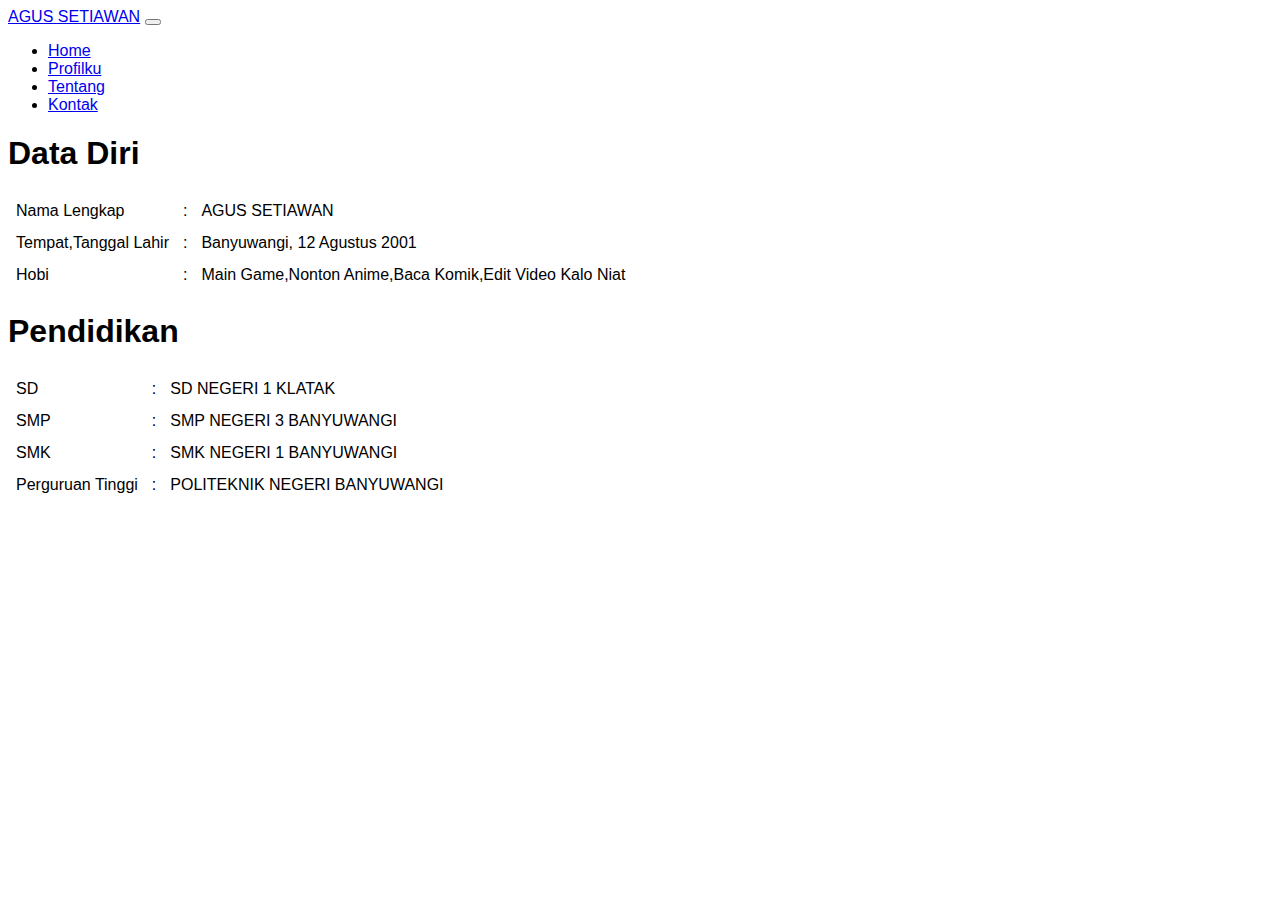
<file: tentang.html>
<!DOCTYPE html>
<html lang="en">
  <head>
    <meta charset="UTF-8" />
    <meta name="viewport" content="width=device-width, initial-scale=1.0" />
    <title>Agus Setiawan</title>
    <link rel="stylesheet" href="./asset/css/styles.css" />
    <link
      rel="stylesheet"
      href="https://cdn.jsdelivr.net/npm/bootstrap@4.5.3/dist/css/bootstrap.min.css"
      integrity="sha384-TX8t27EcRE3e/ihU7zmQxVncDAy5uIKz4rEkgIXeMed4M0jlfIDPvg6uqKI2xXr2"
      crossorigin="anonymous"
    />
  </head>
  <body>
    <nav class="navbar navbar-expand-lg navbar-light bg-light">
      <div class="container">
        <a class="navbar-brand" href="#">AGUS SETIAWAN</a>
        <button
          class="navbar-toggler"
          type="button"
          data-toggle="collapse"
          data-target="#navbarSupportedContent"
          aria-controls="navbarSupportedContent"
          aria-expanded="false"
          aria-label="Toggle navigation"
        >
          <span class="navbar-toggler-icon"></span>
        </button>
        <div class="collapse navbar-collapse" id="navbarSupportedContent">
          <ul class="navbar-nav ml-auto">
            <li class="nav-item">
              <a class="nav-link btn btn-primary btn-lg" href="index.html"
                >Home</a
              >
            </li>
            <li class="nav-item active">
              <a class="nav-link" href="profil.html">Profilku</a>
            </li>
            <li class="nav-item">
              <a class="nav-link" href="tentang.html">Tentang</a>
            </li>
            <li class="nav-item">
              <a class="nav-link" href="hubungi.html">Kontak</a>
            </li>
          </ul>
        </div>
      </div>
    </nav>
    <div class="container">
      <div class="row">
        <div class="col-md-8">
          <div class="mt-5">
            <h1>Data Diri</h1>
            <table cellpadding="6">
              <tr>
                <td>Nama Lengkap</td>
                <td>:</td>
                <td>AGUS SETIAWAN</td>
              </tr>
              <tr>
                <td>Tempat,Tanggal Lahir</td>
                <td>:</td>
                <td>Banyuwangi, 12 Agustus 2001</td>
              </tr>
              <tr>
                <td>Hobi</td>
                <td>:</td>
                <td>Main Game,Nonton Anime,Baca Komik,Edit Video Kalo Niat</td>
              </tr>
            </table>
          </div>
        </div>
        <div class="col-md-6">
          <div class="mt-5" id="pendidikan">
            <h1>Pendidikan</h1>
            <table cellpadding="6">
              <tr>
                <td>SD</td>
                <td>:</td>
                <td>SD NEGERI 1 KLATAK</td>
              </tr>
              <tr>
                <td>SMP</td>
                <td>:</td>
                <td>SMP NEGERI 3 BANYUWANGI</td>
              </tr>
              <tr>
                <td>SMK</td>
                <td>:</td>
                <td>SMK NEGERI 1 BANYUWANGI</td>
              </tr>
              <tr>
                <td>Perguruan Tinggi</td>
                <td>:</td>
                <td>POLITEKNIK NEGERI BANYUWANGI</td>
              </tr>
            </table>
          </div>
        </div>
      </div>
    </div>
  </body>
</html>
</file>
<file: asset/css/styles.css>
body {
  font-family: sans-serif;
}
.jumbotron {
  background: linear-gradient;
  background-size: cover;
  background-position: center;
  color: black;
}
</file>
